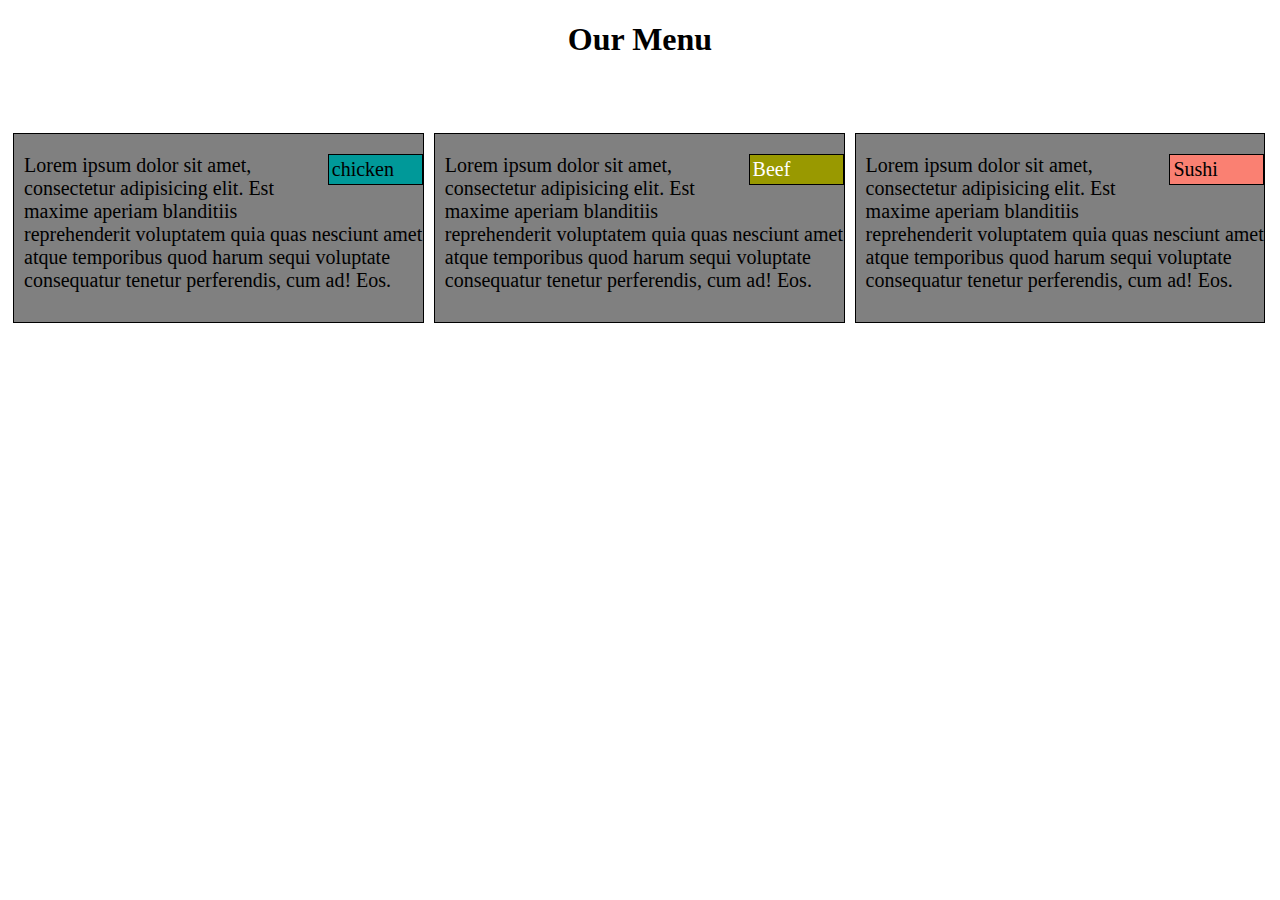
<file: assignment/index.html>
<!DOCTYPE html>
<html>
<head>
<meta charset="utf-8">
<meta name="viewport" content="width=device-width, initial-scale=1">

<title>Assignment Solution for module 2</title>
<link rel="stylesheet" type="text/css" href="style.css">
</head>
 
<body>
<h1> Our Menu </h1>

<div class="row"></div>

 <div>
	<div id="box1" class="col-lg-4 col-md-6" > 
		<p class="p1">chicken</p>
		<P id="content1">Lorem ipsum dolor sit amet, consectetur adipisicing elit. Est maxime aperiam blanditiis reprehenderit voluptatem quia quas nesciunt amet atque temporibus quod harum sequi voluptate consequatur tenetur perferendis, cum ad! Eos. </P>
		
	</div>

  <div id="box2" class="col-lg-4 col-md-6">
 	 <p class= "p2">Beef</p>
     <p id="content2">Lorem ipsum dolor sit amet, consectetur adipisicing elit. Est maxime aperiam blanditiis reprehenderit voluptatem quia quas nesciunt amet atque temporibus quod harum sequi voluptate consequatur tenetur perferendis, cum ad! Eos. </p>
  </div>

 <div id="box3" class="col-lg-4 ">
 	 <p class="p3">Sushi</p>
     <p id="content3">Lorem ipsum dolor sit amet, consectetur adipisicing elit. Est maxime aperiam blanditiis reprehenderit voluptatem quia quas nesciunt amet atque temporibus quod harum sequi voluptate consequatur tenetur perferendis, cum ad! Eos.</p>
     </div>
</div>

</body>
</html>
</file>
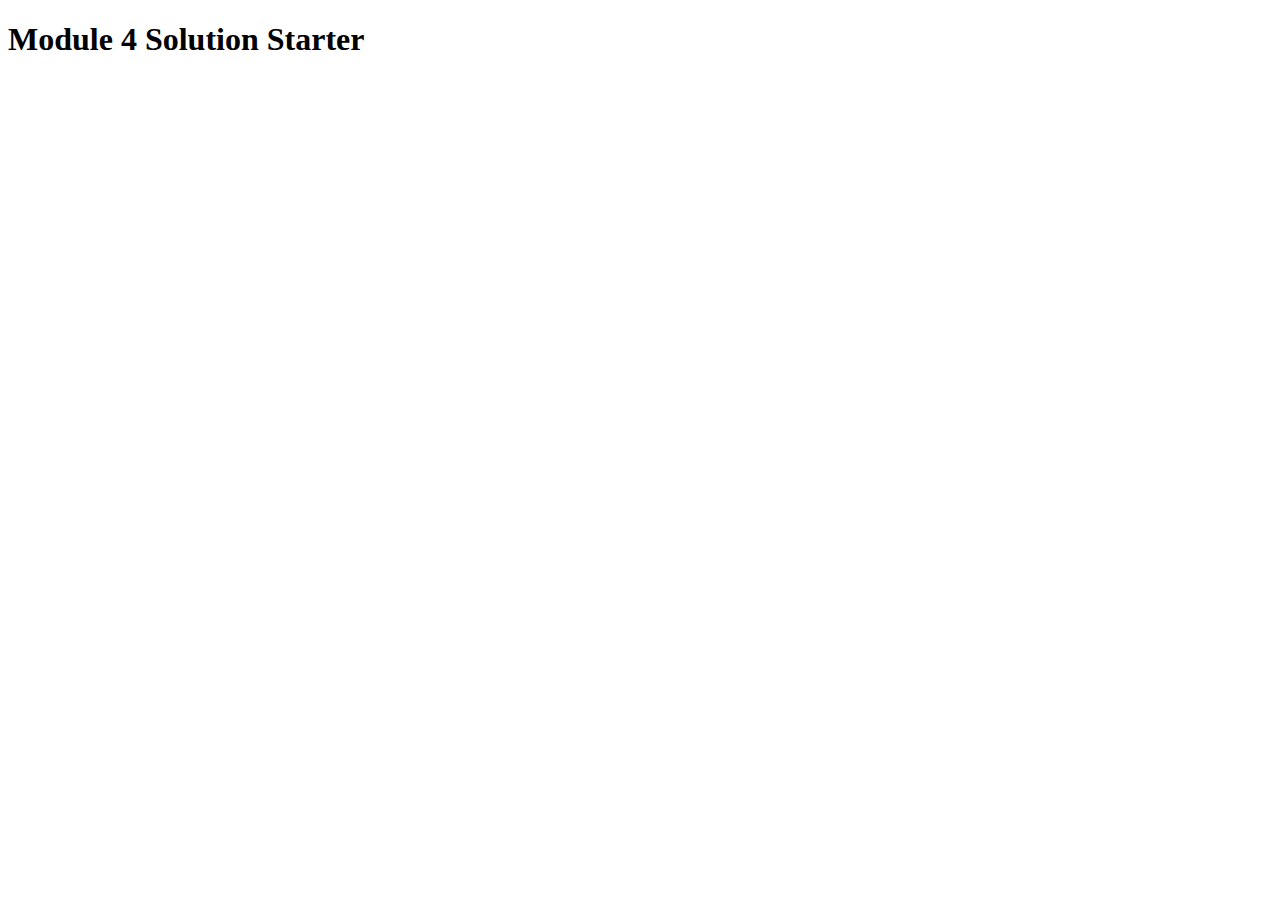
<file: mod4sol/index.html>
<!DOCTYPE html>
<html>
<head>
  <meta charset="utf-8">
  <title>Module 4 Solution Starter</title>
  <script src="SpeakHello.js"></script>
  <script src="SpeakGoodBye.js"></script>
  <script src="script.js"></script>
</head>
<body>
  <h1>Module 4 Solution Starter</h1>
</body>
</html>
</file>
<file: assignment/style.css>
* {
  box-sizing: border-box;
  padding:0px;
}
.row{
  width: 100%;
  font-family: Helvetica;
}

h1 {
  margin-bottom: 70px;
  text-align: center;
  font-size: bold;
}


#box1 , #box2 , #box3{
      background-color: gray;
      padding: 0px 0px 10px 10px ;
      border: 1px solid black ;
      margin top: 20px ;
      margin: 5px;
      font-size: 125%;
      float: left;
      clear:right;
    }
.p1 ,.p2 ,.p3 
    {
      float: right;
      width:95px;
      padding: 3px;
      border: 1px solid black;
    }    

.p1{
  background-color: #009999;
    color: black;
}

.p2{
  background-color:   #999900;
  color: white;
} 
.p3{
  background-color:   #FA8072;
  color: black;
  }

@media (min-width: 992px) {
  .col-lg-4 {
    width: 32.5%; 
      }
  
}
@media (max-width: 991px) and (min-width:768px) {
  .col-md-6 {
    width: 45%;
  }
}
</file>
